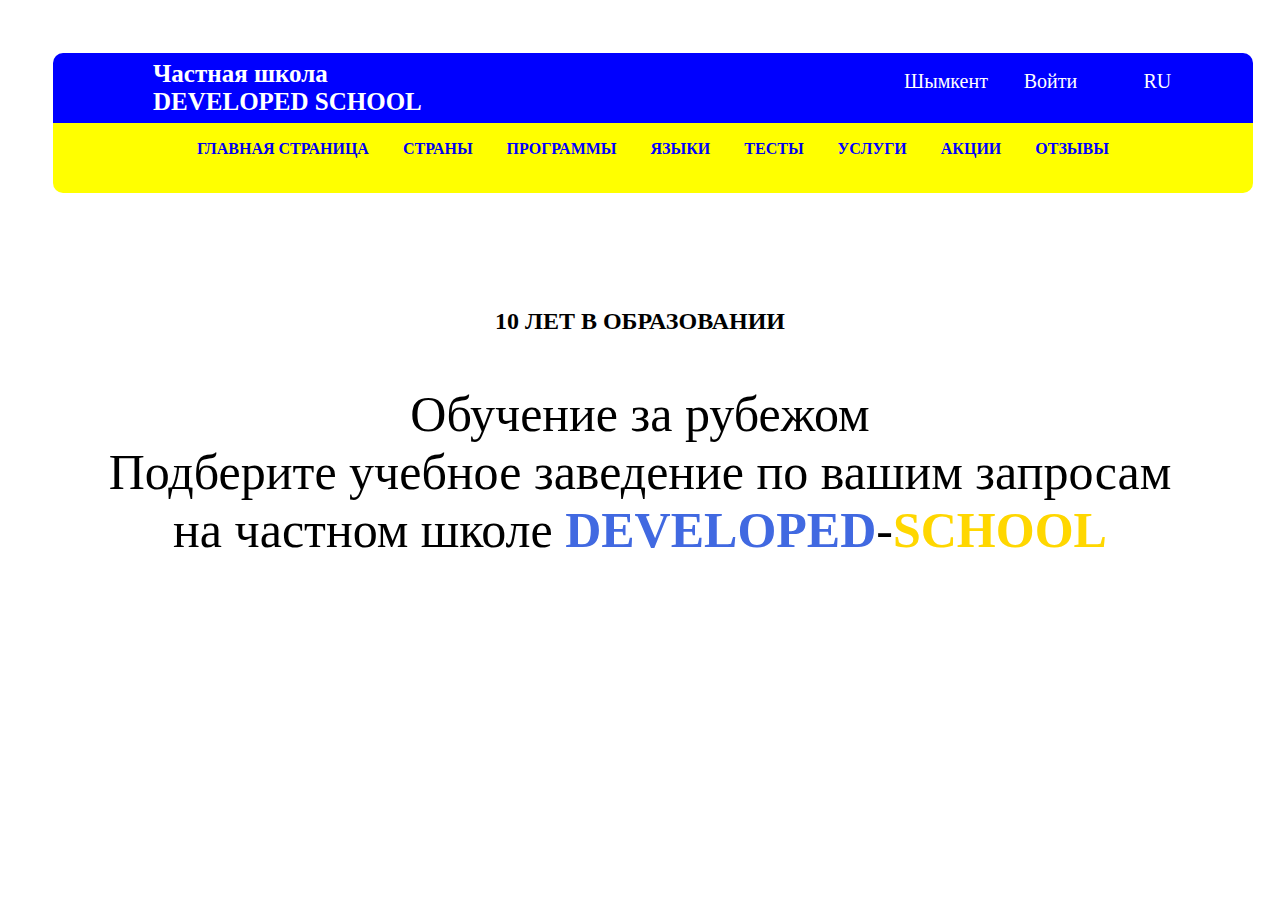
<file: index.html>
<!DOCTYPE html>
<html>
<head>
	<meta charset="utf-8">
	<meta name="viewport" content="width=device-width, initial-scale=1">
	<title></title>
	<link rel="stylesheet" href="style.css">
<!--
  ____    _____   ____    ___    ____   _   _   _____   ____      ____   __   __
 |  _ \  | ____| / ___|  |_ _|  / ___| | \ | | | ____| |  _ \    | __ )  \ \ / /
 | | | | |  _|   \___ \   | |  | |  _  |  \| | |  _|   | | | |   |  _ \   \ V / 
 | |_| | | |___   ___) |  | |  | |_| | | |\  | | |___  | |_| |   | |_) |   | |  
 |____/  |_____| |____/  |___|  \____| |_| \_| |_____| |____/    |____/    |_|  

  _    _   ___   _  __   _____                                                                   
 | \  / | |   | | |/ _| |  _  |
 |  \/  |  | |  |   /   | | | |
 |      |  | |  |   \_  | |_| |
 |_|\/|_| |___| |_|\__| |_____|

							-->






</head>


<body>

<div class="header">

	<div class="container">
		<p class="brand-name">Частная школа</h2>
			<br>DEVELOPED SCHOOL</p>
			<a>Шымкент</a>
			<a href="registr.html">Войти</a>
			<a href="dropdown">RU</a>

	</div>
	<div class="navbar">
			<nav class="menu">
			<a href="./index.html">ГЛАВНАЯ СТРАНИЦА</a>	
			<a href="country.html">СТРАНЫ</a>	
			<a>ПРОГРАММЫ</a>
			<a>ЯЗЫКИ</a>
			<a href="test.html">ТЕСТЫ</a>
			<a>УСЛУГИ</a>
			<a>АКЦИИ</a>
			<a>ОТЗЫВЫ</a>
			</nav>
		
	</div>
</div>

<div class="lern">
 	<h2>10 ЛЕТ В ОБРАЗОВАНИИ</h2>
		<p >Обучение за рубежом
			<br>
		Подберите учебное заведение по вашим запросам
		<br>на частном школе <a class="p1">DEVELOPED</a>-<a class="p2">SCHOOL</a></p>
	</div>


</div>
















	
</body>
</html>
</file>
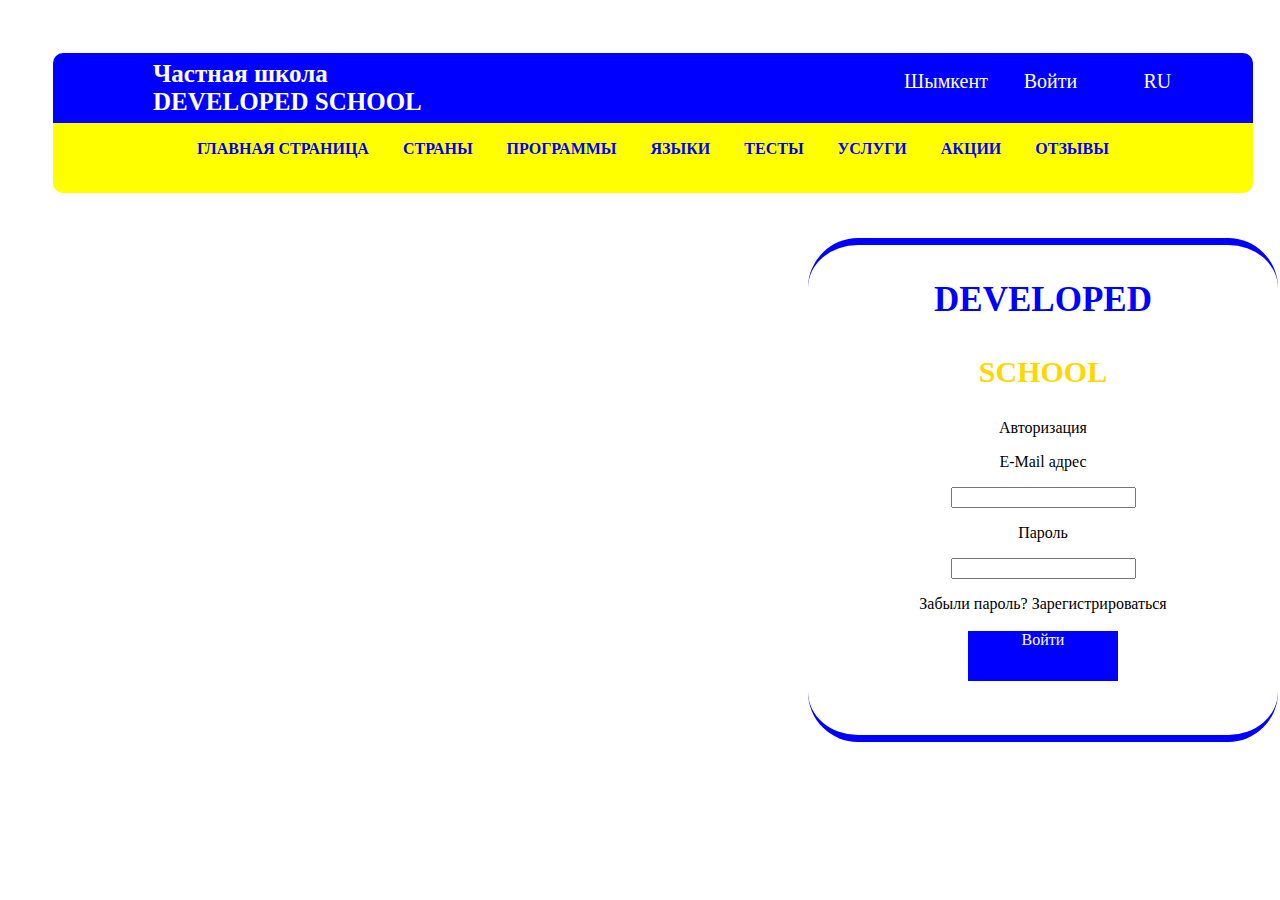
<file: registr.html>
<!DOCTYPE html>
<html>
<head>
	<meta charset="utf-8">
	<meta name="viewport" content="width=device-width, initial-scale=1">
	<title></title>
	<link rel="stylesheet" href="style.css">


</head>


<body>

<div class="header">

		<div class="container">
			<p class="brand-name">Частная школа</h2>
				<br>DEVELOPED SCHOOL</p>
			<a>Шымкент</a>
			<a href="./registr.html" class="active">Войти</a>
			<a href="dropdown">RU</a>

		</div>
		<div class="navbar">
			<nav class="menu">
			<a href="./index.html">ГЛАВНАЯ СТРАНИЦА</a>	
			<a href="./country.html">СТРАНЫ</a>	
			<a>ПРОГРАММЫ</a>
			<a>ЯЗЫКИ</a>
			<a href="./test.html">ТЕСТЫ</a>
			<a>УСЛУГИ</a>
			<a>АКЦИИ</a>
			<a>ОТЗЫВЫ</a>
			</nav>


			
		</div>

		
	</div>

	<div class="registr">
					<div class="naz"><p class="b1">DEVELOPED</p><p class="b2">SCHOOL</p></div>
						<p class="avtorisation">Авторизация</p>
					
					
						<form class="search">
								<p>E-Mail адрес</p>
   							<p><input type="search" name="q" placeholder></p>
   							<p>Пароль</p>
   							<p><input type="search" name="q" placeholder></p>
   					</form>
						<div class="nokeys">
   							<a>Забыли пароль?</a> 
   							<a>Зарегистрироваться</a>
   					</div>
   					<br>
					<div class="come">
						<a href="comein">Войти</a>
						
					</div>
				
		</div>
</file>
<file: style.css>
.header {
   align-items: center;
   justify-content: center;
   display: ;
   background-color: ;
   width: 1200px;
   height: 140px;
   padding:  45px;
   margin: 0 auto;
   border: 5px;
   border-radius: 10px;
   filter: blur 1500px 200px;
   

}
.container {
   justify-content: ;
   display: flex;
   background-color: blue;
   height: 70px;
   border-top-left-radius: 10px;
   border-top-right-radius: 10px;

}
.container a {
   font-family: sans-serif;
   width: 100px;
   color: white;
   justify-content: ;
   display: flex;
   padding: 17px;
   padding-left: 10px ;
}
.navbar {
}

.menu {
   font-weight: bold;
   color: blue;
   height: 70px;
   justify-content: center;
   display: flex;
   background-color: yellow;
   border-bottom-right-radius: 10px;
   border-bottom-left-radius: 10px;
}

.menu a {
   padding: 17px;
   text-decoration: none;
}
.container a {
   font-family: times new roman;
   font-size: 20px;
   text-decoration: none;
}
.container a:hover {
    color: blue;
    background-color: yellow;
}

.menu :hover {
    color: yellow;
    background-color: blue;
    transform: scaleY(1.1);
}

.brand-name {
   font-family: unset;
   font-weight: bold;
   color: white;
   font-size: 25px;
   width: 800px;
   padding: px;
   margin-top: 7px;
   margin-left: 100px;
}

body {
   background-image: url(https://www.crushpixel.com/big-static18/preview4/student-education-showing-pointing-marketing-2921296.jpg);
   background-repeat: no-repeat;
   background-size: 1600px 750px;
   tras
}
.lern p {
   font-size: 50px;
   font-family: serif;
   text-align: center;
}
h2 {
   text-align: center;
   padding-top: 50px;

}
.p1 {
   color: #4169E1;
   font-weight: bold;
}
.p2 {
   color: gold;
   font-weight: bold;
}









/* REGISTR */



.registr {
   background-color: ;
   width: 470px;
   height: 490px;
   border: 10px;
   margin-left: 800px ;
   text-align: center;
   border-top: 7px solid blue;
   border-bottom: 7px solid blue;
   border-right: 5 px solid yellow;

   border-radius: 50px;
   margin-bottom: 50px ;
}
.naz {
   font-size: 25px;
}
.input{
   margin: 0 auto;
}


.nokeys a{
   margin: 0 auto;
}
.come {
   margin: 0 auto;
   background-color: blue;
   color: red;
   width: 150px;
   height: 50px;
}
.come a {
   color: white;
   text-decoration: none;

}
.avtorisation {
   font-family: Verdana;
   
}
.b1 {
   font-family: Trebuchet MS;
   font-size: 35px;
   color: blue;
   font-weight: bold;
}
.b2 {
   font-family: Trebuchet MS;
   font-size: 30px;
   color: gold;
   font-weight: bold;

}
</file>
